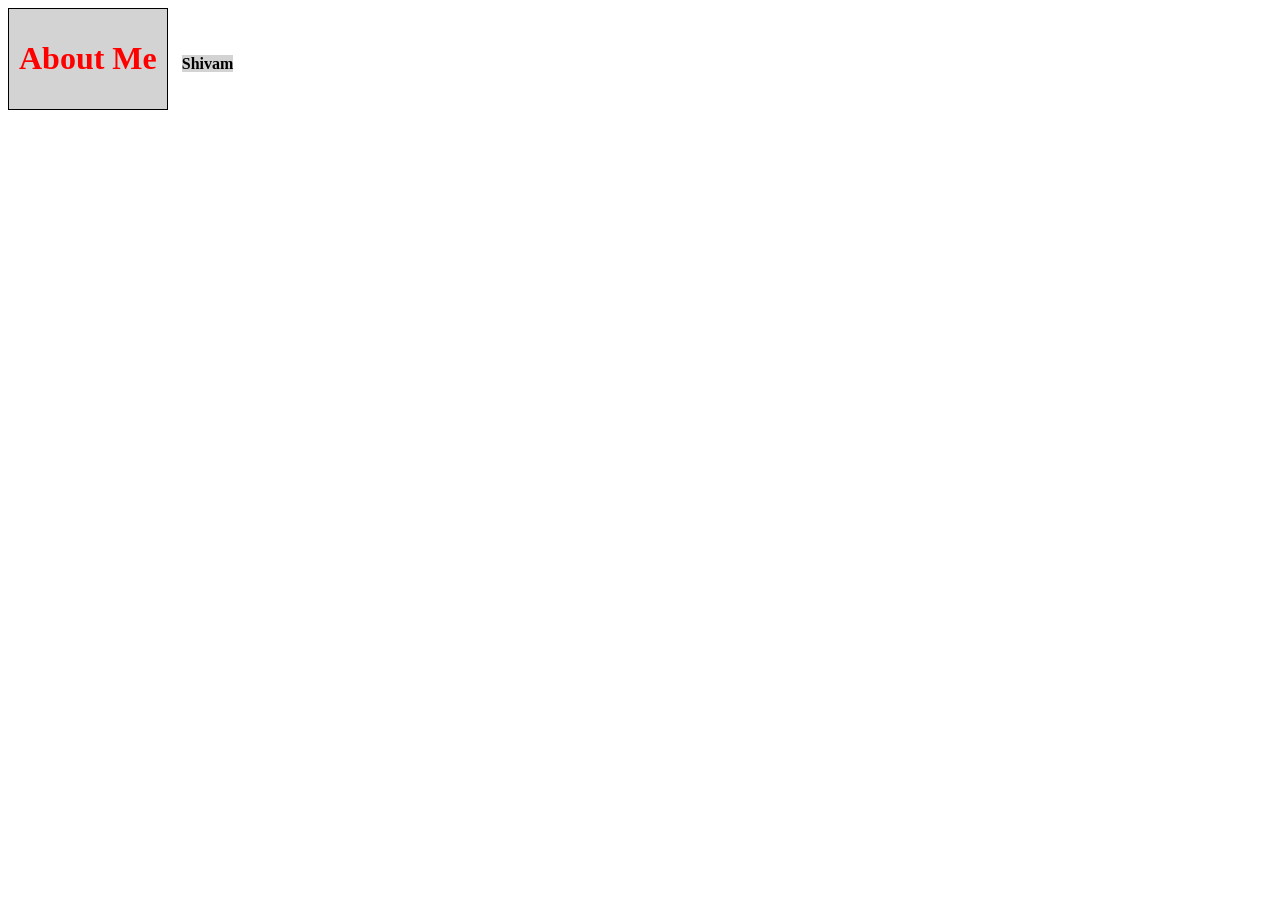
<file: L5/index.html>
<!DOCTYPE html>
<html lang="en">
<head>
    <meta charset="UTF-8">
    <meta name="viewport" content="width=device-width, initial-scale=1.0">
    <title>Document</title>
 <link rel="stylesheet" href="./index.css">
</head>
<body>
   <div>
    <h1 id="about">About Me</h1>
   </div>
  <span style="font-weight: bold;background-color: lightgray;">Shivam</span>
  
</body>
</html>
</file>
<file: L5/index.css>
.blue{
        color: blue;
        text-align: right;
        font-weight: 800;
        }

/* id selector */
#about{
    color: red;
    text-align: center;
}
div{
    background-color: lightgray;
    display: inline-block;
    border: 1px solid black;
    padding: 10px;
    margin: 0 10px 0 0;


}



#profile-image{
    height: 200px;
    width: 200px
}
</file>
